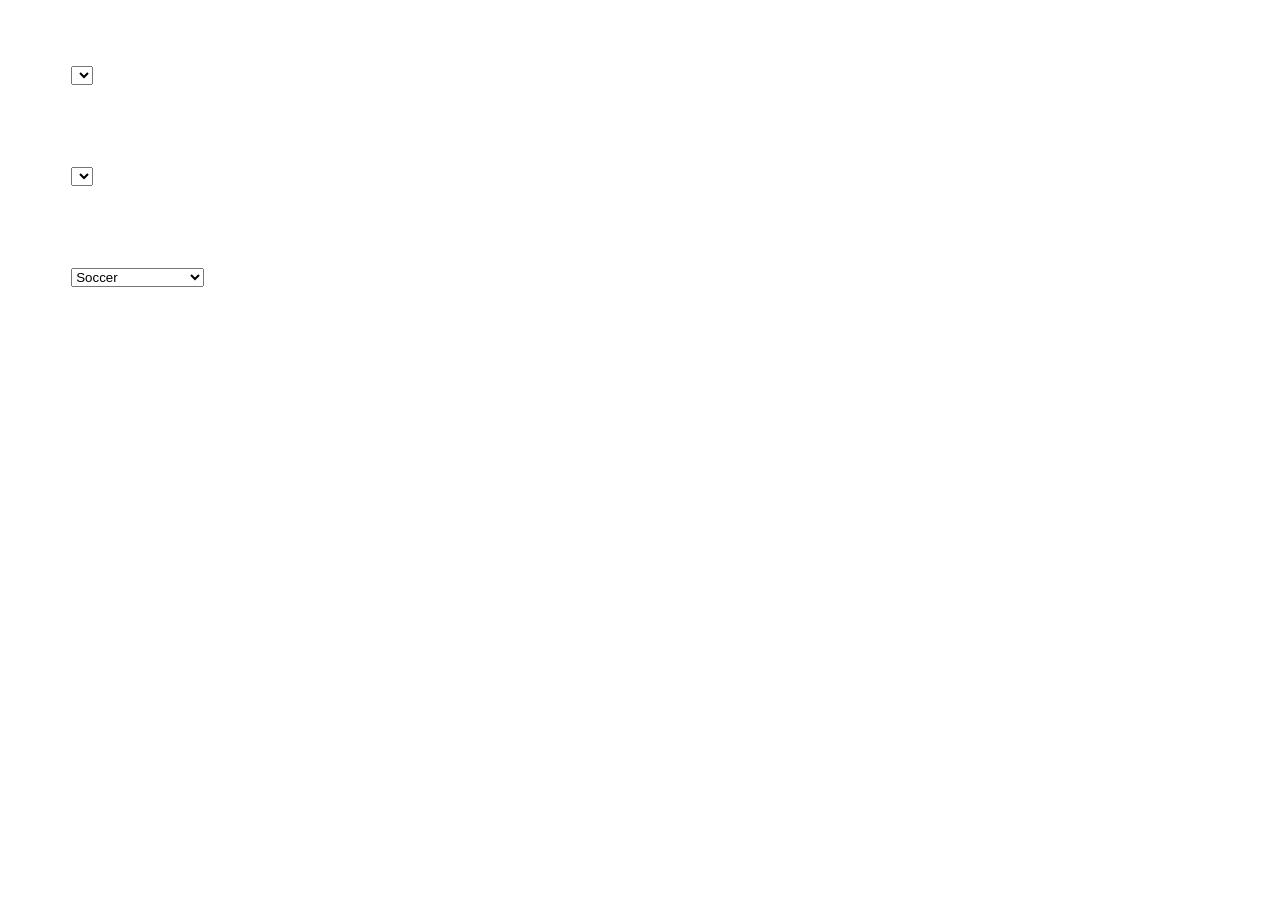
<file: APIFUTBOL/index.html>
<!DOCTYPE html>
<html lang="en">
<head>
    <meta charset="UTF-8">
    <meta name="viewport" content="width=device-width, initial-scale=1.0">
    <link rel=stylesheet href='style.css'>
    <title>Fetch3</title>
</head>
<body>
    <div id="paises" class="contenedor">
        <select name="select" id="pais">
        
        </select>
    </div>
    <div id="ligas" class="contenedor">
        <select name="select" id="liga">
        
        </select>
    </div>
    <div id="deportes" class="contenedor">
        <select name="select" id="deporte">

        </select>
    </div>

    <div id="contenido" class="contenedor"></div>

</body>
<script src="script1.js"></script>
</html>
</file>
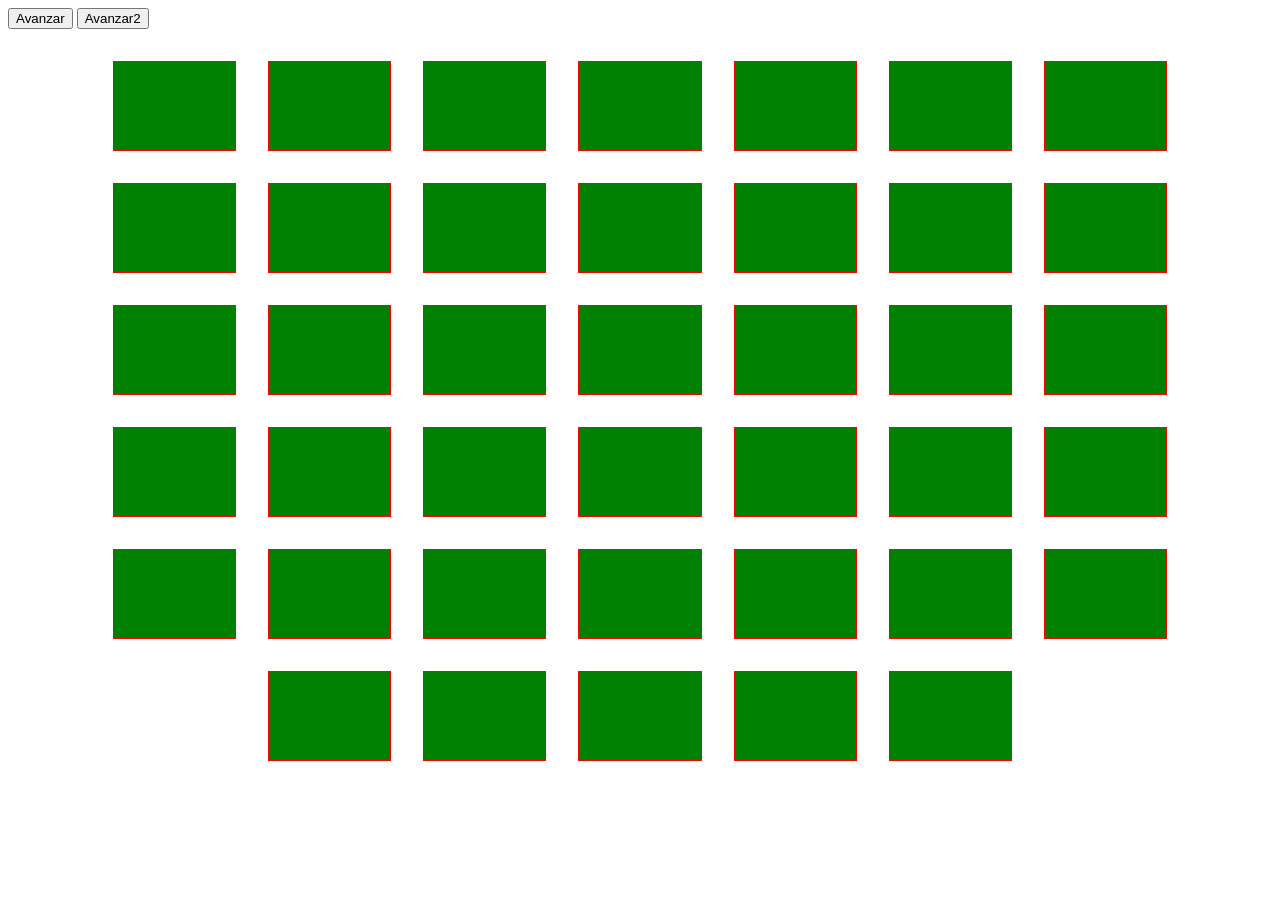
<file: botonesVerdeRojos/index.html>
<!DOCTYPE html>
<html lang="en">
<head>
    <meta charset="UTF-8">
    <meta http-equiv="X-UA-Compatible" content="IE=edge">
    <meta name="viewport" content="width=device-width, initial-scale=1.0">
    <link rel="stylesheet" href="css/style.css">
    <title>Proyecto 2</title>
</head>
<body>
    <button id="jugar">Avanzar</button>
    <button id="jugar2">Avanzar2</button>
</body>
<script src="js/script.js"></script>
</html>
</file>
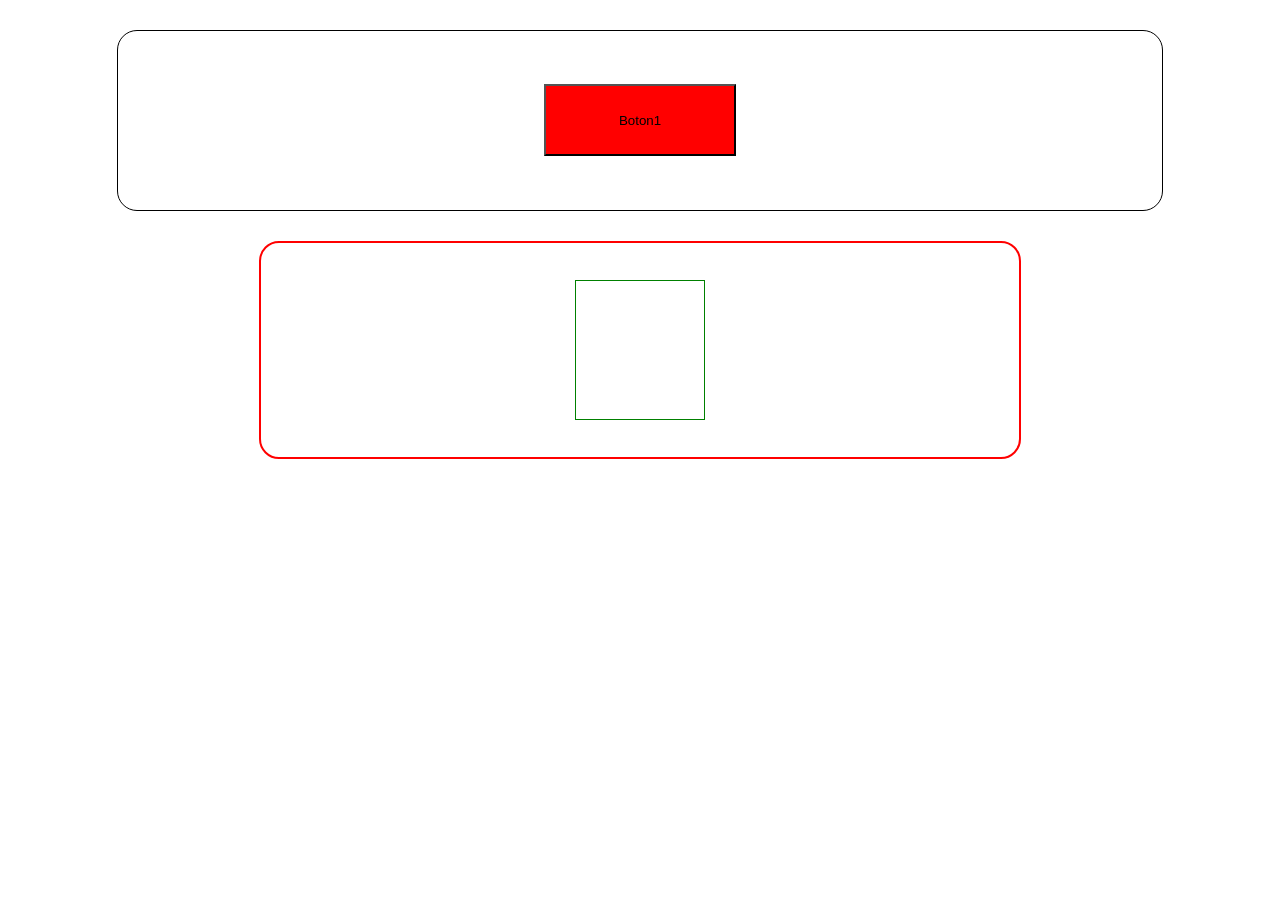
<file: p0_14N/index.html>
<!DOCTYPE html>
<html lang="en">
<head>
    <meta charset="UTF-8">
    <meta http-equiv="X-UA-Compatible" content="IE=edge">
    <meta name="viewport" content="width=device-width, initial-scale=1.0">
    <title>2.4 Ejercicio Práctico</title>
    <link rel="stylesheet" href="css/style.css">
</head>
<body>
    <div class="contenedor">
        <div class="botonera">
          <button id="btn1">Boton1</button>
        
          
        </div>
    </div>
    <div class="contenedorR">
        <div class="etiquetaR">
            <div id="c1" class="caja"></div>
           
           
        </div>
    </div>
    <script src="js/script.js"></script>
</body>
</html>
</file>
<file: APIFUTBOL/style.css>
.contenedor{
    display: flex;
    flex-direction: row;
    flex-wrap: wrap;
   
    margin: 50px auto;
    padding: 1em;
    width: 90%;
}
.container div {
    margin: 0.5em 0.5em;
    width: 10%;
    text-align: center;
    
}
</file>
<file: botonesVerdeRojos/css/style.css>
* {
    box-sizing: border-box;
}

.container {
    /*border:1px solid black;*/
    border-radius: 1em;
    margin: 20px auto;
    padding: 1em;
    width: 70%;
}

.gallery {
    display:flex;
    flex-wrap: wrap;
    justify-content: center;
    padding:1rem;
}

.fondo {
    margin: 1em 1em;
    width: 10%;
    height: 10vh;
    border:1px solid red;
    text-align: center;
    font-weight: bold;
    background-color: green;
}

.ponerBorde{
   border:5px solid red;
}

.quitarBorde{
    border:none;
}

.disabledDiv {
    pointer-events: none;
    opacity: 0.4;
}
</file>
<file: p0_14N/css/style.css>
.contenedor {
    border:1px solid black;
    border-radius: 20px;
    margin: 30px auto;
    padding: 1em;
    width: 80%;
}

.botonera {
    display:flex;
    flex-wrap: wrap;
    justify-content: center;
    padding:1.5em;
}

.botonera button {
    margin: 1em 1em;
    width: 20%;
    height: 8vh;
    background-color: red;
}
.contenedorR{
    border:2px solid red;
    border-radius:20px;
    margin: 20px auto;
    width:60%;
}
.etiquetaR {
    display:flex;
    flex-direction: row;
    flex-wrap: wrap;
    justify-content: center;
    padding:2em;
}
.caja{
    text-align: center;
    font-size: 2em;
    padding-top: 1.5em;
    width:10vw;
    height: 10vh;
    border:1px solid green;
    margin:5px 5px;
}
</file>
